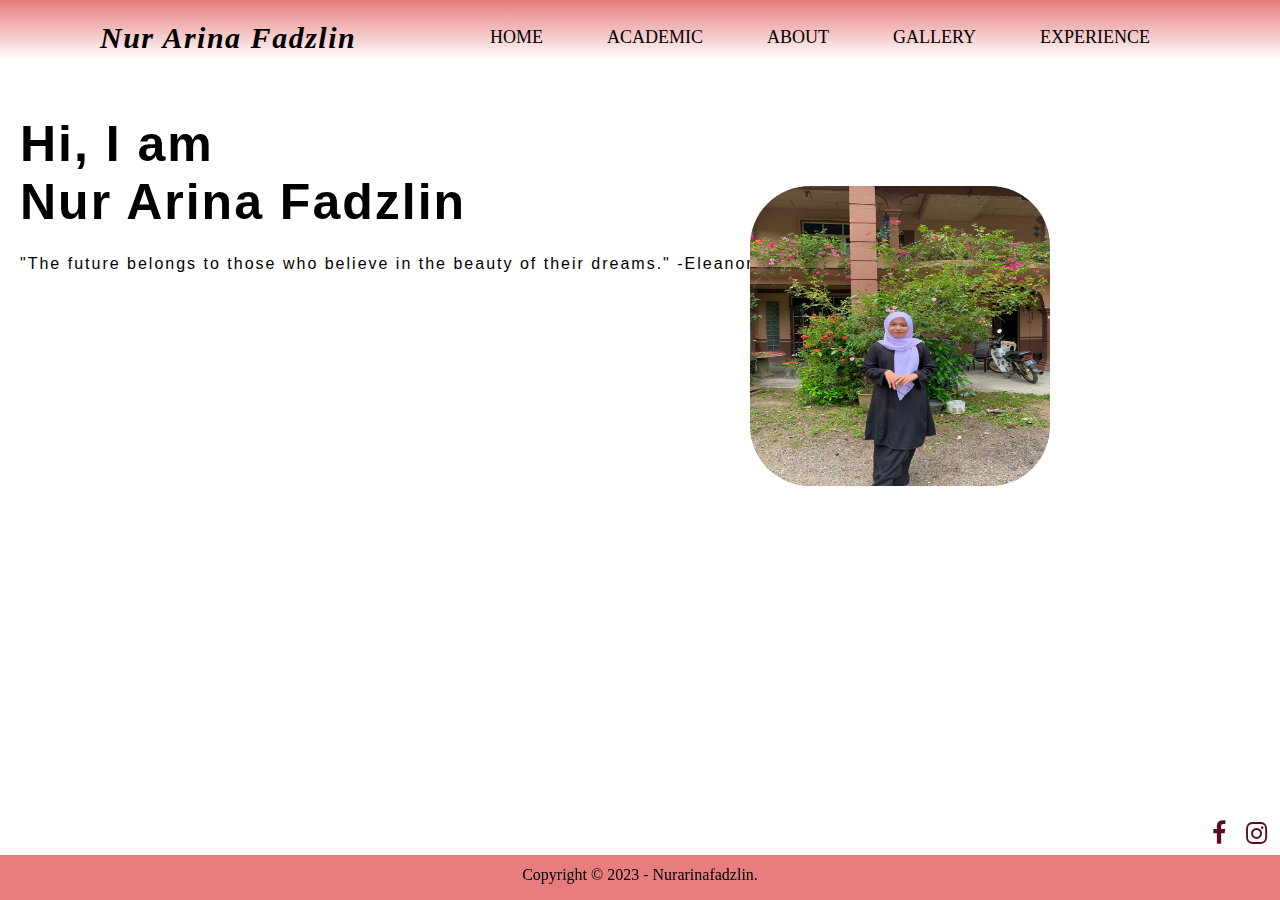
<file: index.html>
<html>
    <head>
        <title>My Homepage</title>
        <link rel="stylesheet" href="css/style.css">
    </head>
<body>
    <nav>
        <div class="logo">
            <p><i>Nur Arina Fadzlin</i></p>
        </div>
    <ul>
        <li><a href="index.html">Home</a></li>
        <li><a href="academic.html">Academic</a></li>
        <li><a href="biodata.html">About</a></li>
        <li><a href="gallery.html">Gallery</a></li>
        <li><a href="experience.html">Experience</a></li>
    </ul>
    </nav>

<div class="content">
    <h1>Hi, I am <br><span>Nur Arina Fadzlin</span></h1>
    <br>
    
    <p class="par"> "The future belongs to those who believe in the beauty of their dreams." -Eleanor Roosevelt</p>

    <div class="button">
        <a href="https://www.facebook.com/nur.arina.961556?mibextid=LQQJ4d"><i class="fa-brands fa-facebook"></i></a>
        <a href="https://www.instagram.com/arinahanafi/"><i class="fa-brands fa-instagram"></i></a>
    </div>

    <body>
      <div>
        <header>
            <img class="IMGARINA2" src="images\IMG ARINA 2.jpg">

<div class="footer">
        <footer>
            <p><br><br><br>Copyright © 2023 - Nurarinafadzlin.</p>
        </footer>

            
        </body>

        <link href="https://cdnjs.cloudflare.com/ajax/libs/font-awesome/4.7.0/css/font-awesome.min.css" rel="stylesheet"/>
        <div class="button">
            <a href="https://www.facebook.com/nur.arina.961556?mibextid=LQQJ4d"><i class="fa fa-facebook"></i></a>
            <a href="http://instagram.com/arinahanafi"><i class="fa fa-instagram"></i></a>
            
</div>
    
</body>
</html>
</file>
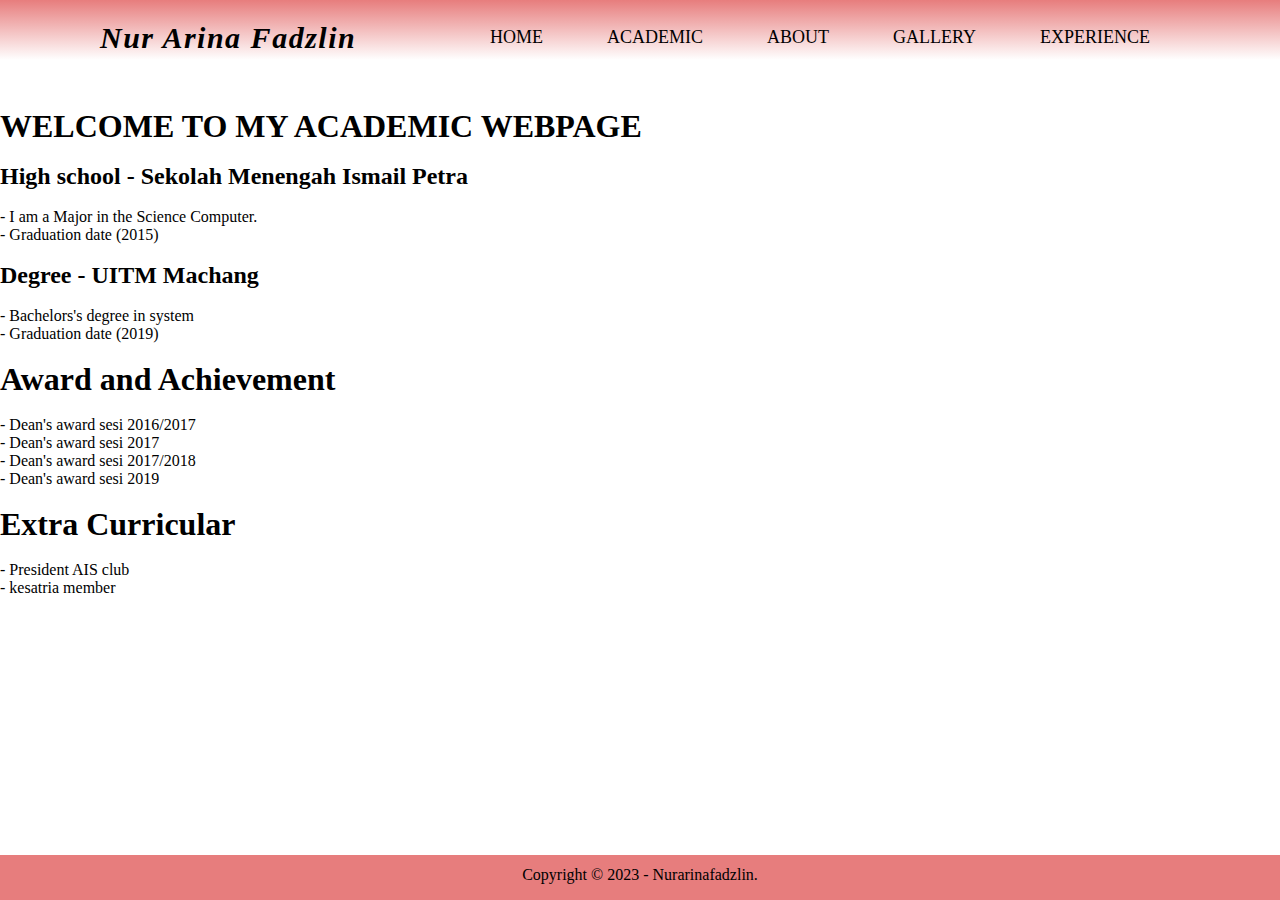
<file: academic.html>
<html>
<head>

  <nav>
    <div class="logo">
        <p><i>Nur Arina Fadzlin</i></p>
    </div>
<ul>
    <li><a href="index.html">Home</a></li>
    <li><a href="academic.html">Academic</a></li>
    <li><a href="biodata.html">About</a></li>
    <li><a href="gallery.html">Gallery</a></li>
    <li><a href="experience.html">Experience</a></li>
</ul>
</nav>
    <title>This is my first web</title>
    <link rel="stylesheet" href="css/style.css">
</head>
<!DOCTYPE html>
<html>
<head>
  <title>Academic Webpage</title>
  <br>
</head>
<body>
  <br>
  <br>
  <br>
  <br>
  <br>
  <h1>WELCOME TO MY ACADEMIC WEBPAGE</h1>
  <br>

  <h2>High school - Sekolah Menengah Ismail Petra</h2>
  <br>
  <p>- I am a Major in the Science Computer.</p>
  <p>- Graduation date (2015)</p>
  <br>
  <h2>Degree - UITM Machang</h2>
  <br>
  <p>- Bachelors's degree in system</p>
  <p>- Graduation date (2019)</p>
  <br>
  <h1>Award and Achievement</h1>
  <br>
  <p>- Dean's award sesi 2016/2017</p>
  <p>- Dean's award sesi 2017</p>
  <p>- Dean's award sesi 2017/2018</p>
  <p>- Dean's award sesi 2019</p>
  <br>
  <h1>Extra Curricular</h1>
  <br>
  <p>- President AIS club</p>
  <p>- kesatria member</p>
  <br>
  
  
  <div class="footer">

    <footer>
        <p><br><br><br>Copyright © 2023 - Nurarinafadzlin.</p>
    </footer>

        
    </body>
</body>
</html>
</file>
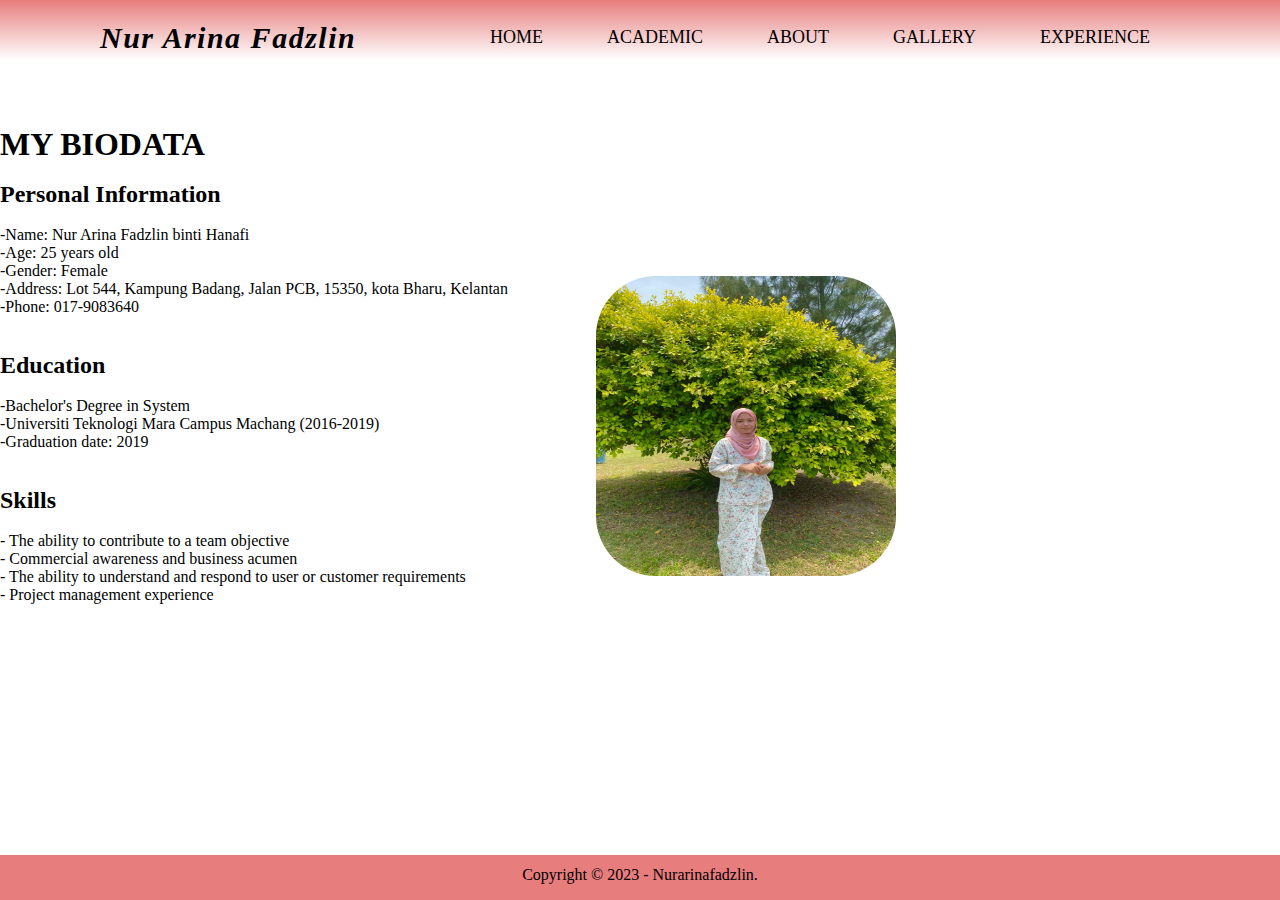
<file: biodata.html>
<html>
<head>

  
    <title>This is my first web</title>
    <link rel="stylesheet" href="css/style.css"> 
    <!DOCTYPE html>

    <nav>
      <div class="logo">
          <p><i>Nur Arina Fadzlin</i></p>
      </div>
  <ul>
      <li><a href="index.html">Home</a></li>
      <li><a href="academic.html">Academic</a></li>
      <li><a href="biodata.html">About</a></li>
      <li><a href="gallery.html">gallery</a></li>
      <li><a href="experience.html">Experience</a></li>
  </ul>
  </nav>
</head>
<br>
<br>
<br>
<br>
    <body>
      <div class="biodata">
        <header>
          <br>
          <br>
          <br>
            <h1> MY BIODATA</h1>
            <img class="IMGARINA1" src="images\IMG ARINA 1.jpg">
        </header>
        <br>
        <section id="personal-info">
      <h2>Personal Information</h2>
      <br>
      <p>-Name: Nur Arina Fadzlin binti Hanafi</p>
      <p>-Age: 25 years old</p>
      <p>-Gender: Female</p>
      <p>-Address: Lot 544, Kampung Badang, Jalan PCB, 15350, kota Bharu, Kelantan</p>
      <p>-Phone: 017-9083640</p>
      <pEmail: arinahanafi75@gmail.com</p>
    </section>
    <br>
    <section id="Education">
    <br>
      <h2>Education</h2>
    <br>
      <p>-Bachelor's Degree in System</h3>
      <p>-Universiti Teknologi Mara Campus Machang (2016-2019)</p>
      <p>-Graduation date: 2019</p>
    </section>
    <br>
    
    <br>
    <section id="skills">
      <h2>Skills</h2>
     <br>
       <P>- The ability to contribute to a team objective</P>
       <p>- Commercial awareness and business acumen</p>
       <p>- The ability to understand and respond to user or customer requirements</p>
       <p>- Project management experience</p>
    
    </section>

    <div class="footer">
      <footer>
          <p><br><br><br>Copyright © 2023 - Nurarinafadzlin.</p>
      </footer>
    
 
    </body>
    </html>
</file>
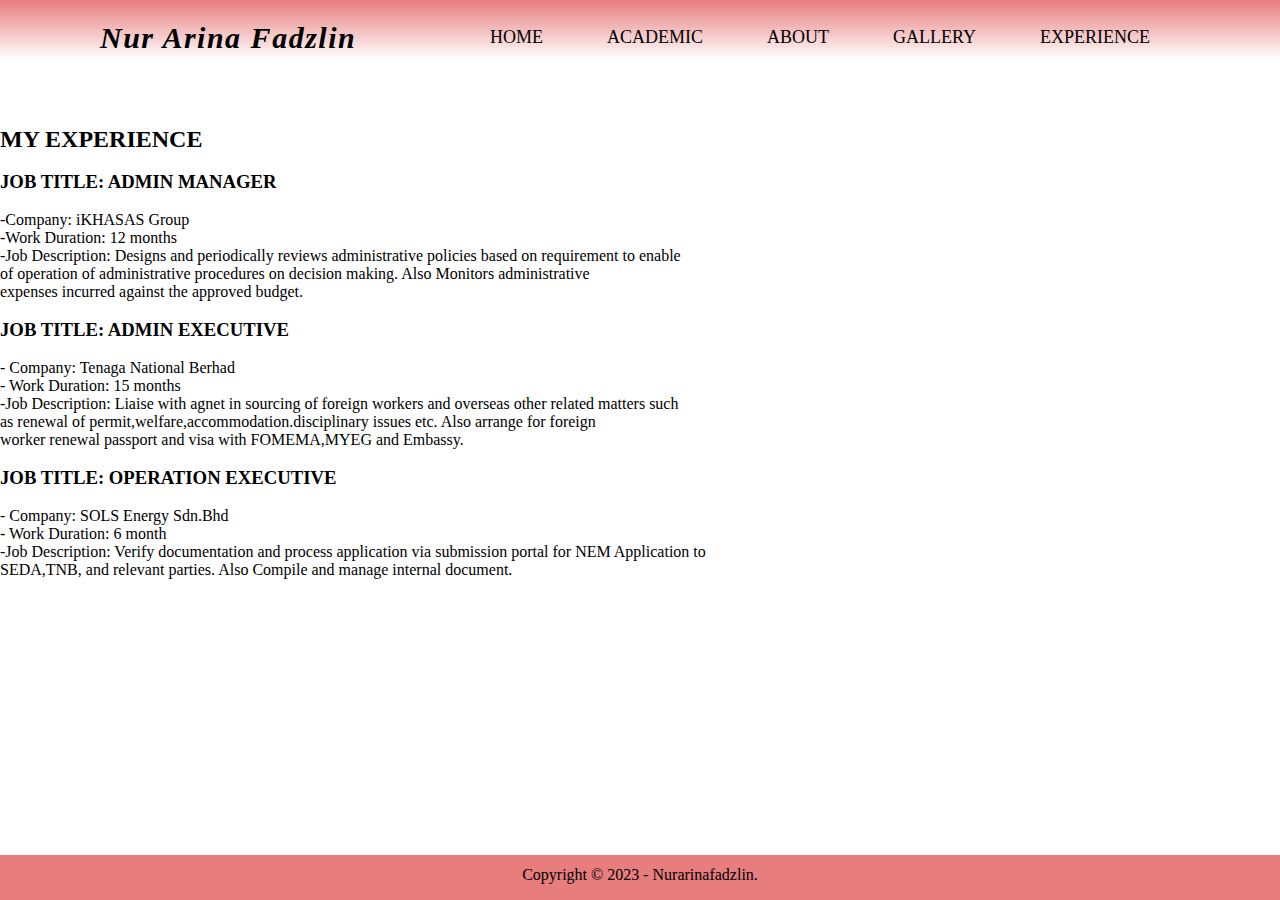
<file: experience.html>
<html>
    <head>

      <nav>
        <div class="logo">
            <p><i>Nur Arina Fadzlin</i></p>
        </div>
    <ul>
        <li><a href="index.html">Home</a></li>
        <li><a href="academic.html">Academic</a></li>
        <li><a href="biodata.html">About</a></li>
        <li><a href="gallery.html">Gallery</a></li>
        <li><a href="experience.html">Experience</a></li>
    </ul>
    </nav>
<br>
<br>
<br>
<br>
<br>
<br>
<br>
        <title>My experience</title>
        <link rel="stylesheet" href="css/style.css"
        
        < div id="experience">
            <h2>MY EXPERIENCE</h2>
            <br>
            <div class="experience-entry">
              <h3>JOB TITLE: ADMIN MANAGER</h3>
              <br>
              <p>-Company: iKHASAS Group</p>
              <p class="job-dates">-Work Duration: 12 months</p>
              <p class="job-description">-Job Description: Designs and periodically reviews administrative policies based on requirement to enable <br><span>of operation of administrative procedures on decision making. Also Monitors administrative <br><span>expenses incurred against the approved budget.</span> </span> </p>
            </div>
            <br>
            <div class="experience-entry">
              <h3>JOB TITLE: ADMIN EXECUTIVE</h3>
              <br>
              <p>- Company: Tenaga National Berhad</p>
              <p class="job-dates">- Work Duration: 15 months</p>
              <p class="job-description">-Job Description: Liaise with agnet in sourcing of foreign workers and overseas other related matters such <br><span>as renewal of permit,welfare,accommodation.disciplinary issues etc. Also arrange for foreign <br><span>worker renewal passport and visa with FOMEMA,MYEG and Embassy.</span> </span> </p>
            </div>
            <br>
            <div class="experience-entry">
              <h3>JOB TITLE: OPERATION EXECUTIVE</h3>
              <br>
              <P>- Company: SOLS Energy Sdn.Bhd</P>
              <p class="job-dates">- Work Duration: 6 month</p>
              <p class="job-description">-Job Description: Verify documentation and process application via submission portal for NEM Application to <br><span>SEDA,TNB, and relevant parties. Also Compile and manage internal document. </span> </p>
            </div>
            
          </div>
          

          <div class="footer">

        <footer>
            <p><br><br><br>Copyright © 2023 - Nurarinafadzlin.</p>
        </footer>

            
        </body>
    </body>
</html>
</file>
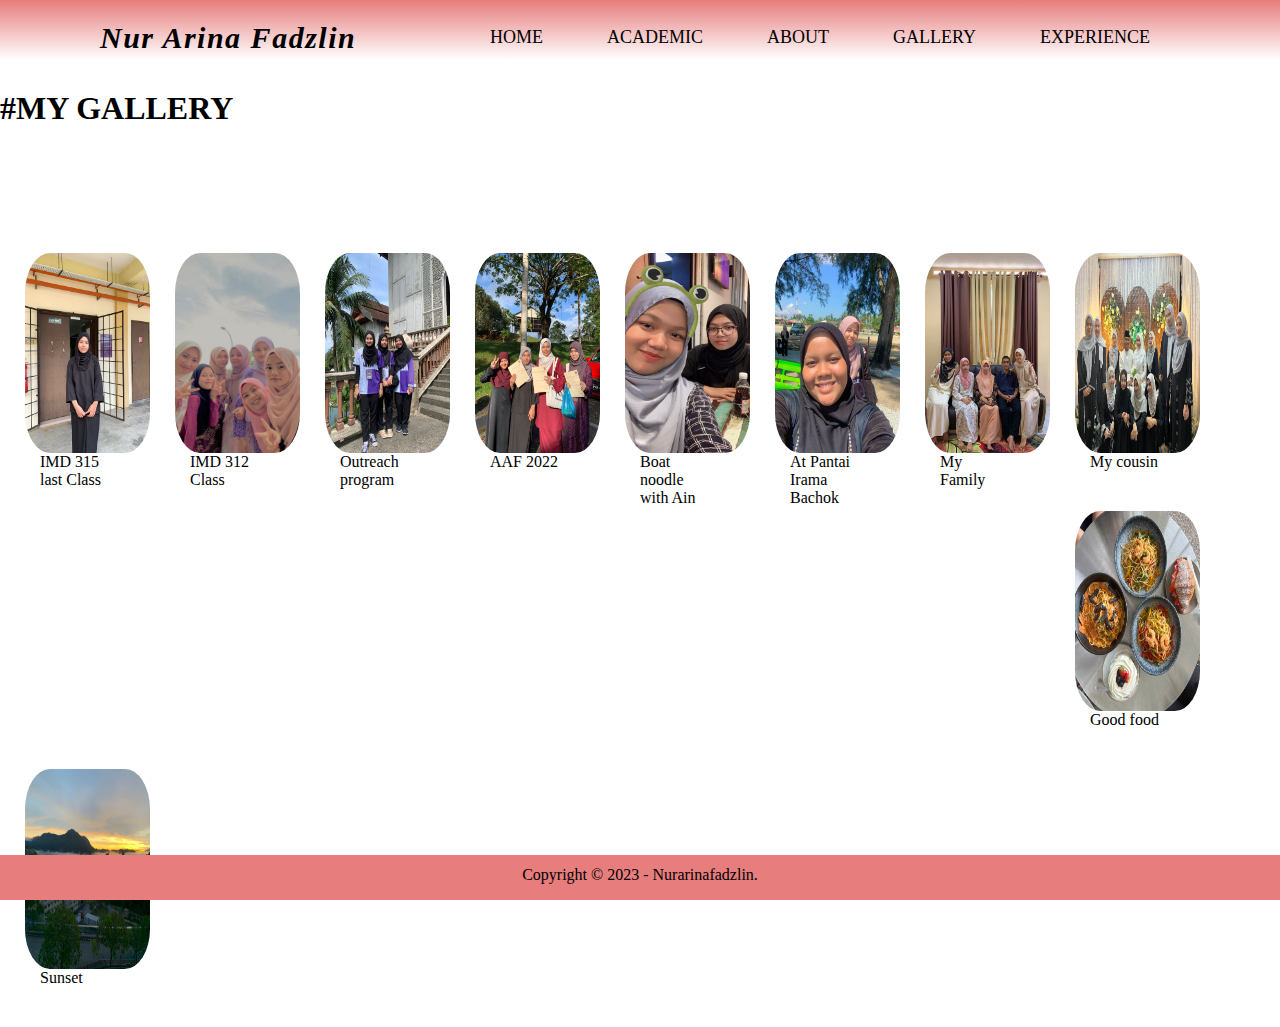
<file: gallery.html>
<html>
<head>
  

  <nav>
    <div class="logo">
        <p><i>Nur Arina Fadzlin</i></p>
    </div>
<ul>
    <li><a href="index.html">Home</a></li>
    <li><a href="academic.html">Academic</a></li>
    <li><a href="biodata.html">About</a></li>
    <li><a href="gallery.html">gallery</a></li>
    <li><a href="experience.html">Experience</a></li>
</ul>
</nav>
<br>
<br>
<br>
<br>
<br>


    <title>MY GALLERY</title>
    <link rel="stylesheet" href="css/style.css">
    <link rel="preconnect" href="https://fonts.googleapis.com">
     <link rel="preconnect" href="https://fonts.gstatic.com" crossorigin>
     <link href="https://fonts.googleapis.com/css2?family=Permanent+Marker&family=Roboto:wght@300&display=swap" rel="stylesheet">
</head>

<body>
<html>


<div class="contentgallery">
<h1>#MY GALLERY</h1>
</div>
<br>
<br>
<br>
<br>
<br>
<br>
<br>

<div class s="container"></div>
<div class="gallery">
  <img src="images\img arina 3.jpg">
  <div class="desc">IMD 315 last Class</div>
</div>

<div class="gallery">
    <img src="images\img arina 4.jpg">
  <div class="desc">IMD 312 Class</div>
</div>

<div class="gallery">
    <img src="images\img arina 5.jpg">
  <div class="desc">Outreach program</div>
</div>

<div class="gallery">
    <img src="images\img arina 6.jpg">
  <div class="desc">AAF 2022</div>
</div>

<div class="gallery">
      <img src="images\img arina 7.jpg">
    <div class="desc">Boat noodle with Ain</div>
  </div>



  <div class="gallery">
      <img src="images\img arina 11.jpg">
    <div class="desc">At Pantai Irama Bachok</div>
  </div>

  <div class="gallery">
    
      <img src="images\img arina 12.jpg">
    <div class="desc">My Family</div>
  </div>

  <div class="gallery">
      <img src="images\img arina 13.jpg">
    <div class="desc">My cousin</div>
  </div>

  

  <div class="gallery">
      <img src="images\img arina 15.jpg">
    <div class="desc">Good food</div>
  </div>

  <div class="gallery">
      <img src="images\img arina 16.jpg">
    <div class="desc">Sunset</div>
  </div>

  <div class="footer">
    <footer>
        <p><br><br><br>Copyright © 2023 - Nurarinafadzlin.</p>
    </footer>

</body>
</html
</file>
<file: css/style.css>
body
{
    background-image: url(https://i.pinimg.com/564x/84/87/db/8487db08e2cf3a037f5cbfdb989c4ae9.jpg);
    background-size: cover;
    background-repeat: no-repeat;
    background-position: center;
    height: 100vh;
} 

*
{
    margin: 0px;
    padding: 0px;
    box-sizing: border-box;
}

nav
{
    width: 100%;
    height: 60px;
    line-height: 75px;
    padding: 0px 100px;
    position: fixed;
    background: linear-gradient(rgb(231, 125, 125),white);
}

nav .logo p
{
    font-size: 30px;
    font-weight: bold;
    float: left;
    color:black;
    text-transform: capitalize;
    letter-spacing: 1.5px;
    cursor: pointer;
}
 nav ul
{
    float: right;
}

 nav li
{
    display: inline-block;
    list-style: none;
}
 nav li a
{
    font-size: 18px;
    text-transform: uppercase;
    padding: 0px 30px;
    color: black;
    text-decoration: none;
}
nav li a:hover
{
    color:aliceblue;
    transition: all 0.4 ease 0;
}
.content .par
{
    padding-left: 20px;
    padding-bottom: 25px;
    font-family: Arial, Helvetica, sans-serif;
    letter-spacing: 2px;
    line-height: 30px;
}
.content h1
{
    font-family: Arial, Helvetica, sans-serif;
    font-size: 50px;
    padding-left: 20px;
    margin-top: 9%;
    letter-spacing: 2px;
    
}

.image{
    flex: 1 1 40rem;
}
.IMGARINA1
{
    width: 300px;
    height: 300px;
    margin-top: 0.5%;
    position: absolute;
    right: 30%;
    position: fixed;
    top: 30%;
    transform: translate(50%, -50);
    border-radius: 20%;
    
}

            


.image{
    flex: 1 1 40rem;
}
.IMGARINA2{
    width: 300px;
    height: 300px;
    margin-top: 0.5%;
    position: absolute;
    right: 18%;
    position: fixed;
    top: 20%;
    transform: translate(50%, -50);
    border-radius: 20%;
}

.center
{   margin: auto;
    width: 50;
    border: 3px solid;
    padding: 10px;
    text-align: center;
}

table, tr, td, th
{
    border-collapse: collapse;
    border: 1px solid black;
}

table.contoh
{
    border-collapse: collapse;
    border: 1px solid red;
}

tr
{
    background-color: gainsboro;
}

th
{
    background-color: ghostwhite;
}

tr:nth-child(odd)
{
    background-color: ghostwhite;
}

tr:hover
{
    background-color: gold;
}

div.menu
{
    float:left;
    height: 200px;
    width: 75%;
    background-color: bisque;
}
div.slider
{
    float:left;
    width:25%;
    height: 400px;
    background-color: burlywood;
    text-align: center;
}
div.kotak1
{
    float:left;
    width: 25px;
    height: 400px;
    background: blueviolet;
}
div.kotak2
{
    float:left;
    width: 25px;
    height: 400px;
    background: chocolate;
}

div.kotak3
{
    float:left;
    width: 25px;
    height: 400px;
    background: darkgreen;
}

div.kotak4
{
    float:left;
    width: 25px;
    height: 400px;
    background: maroon;
}

div.content
{
    float:left;
    width: 100%;
    height: 500px;
}

div.copyright
{
    float:left;
    width: 1oopx;
    height: 80px;
    background-color: dimgray;
}

ul
{
    list-style-type: square;
}

ol
{
    list-style-type: lower-roman;
}

.footer {
    width: 100%;
    background-color: rgb(231, 125, 125);
    display: flex;
    justify-content: center;
    padding: 0.5%;
    align-items: center;
    text-align: justify;
    bottom: 0;
    width: 100%;
    height: 5vh;
    position:fixed;
    left: 0;
    
}

.footer p 
{
color: black;
size: 12px;
margin-bottom: 25%;

}

.button{
    display: flex;
    gap: 20px;
    position: absolute;
    align-items: center;
    bottom: 120%;
    right: 1%;

}
.button a i{
    font-size: 25px;
    color: rgb(88, 13, 37);
    transition: 0.3s;
    
}


.button a i:hover{
    
    color:pink;
}


div.gallery {
  margin: px;
  border: 1px  rgb(125, 50, 50);
  float: left;
  width: 150px;
}

div.gallery:hover {
  border: 3px  black;
  text-align: center;
}

div.gallery img {
  width: 125px;
  height: 200px;
  float: right;
  border-radius: 20%;
}

div.desc {
  padding: 40px;
  text-align:start;
  white-space: normal;
}
</file>
